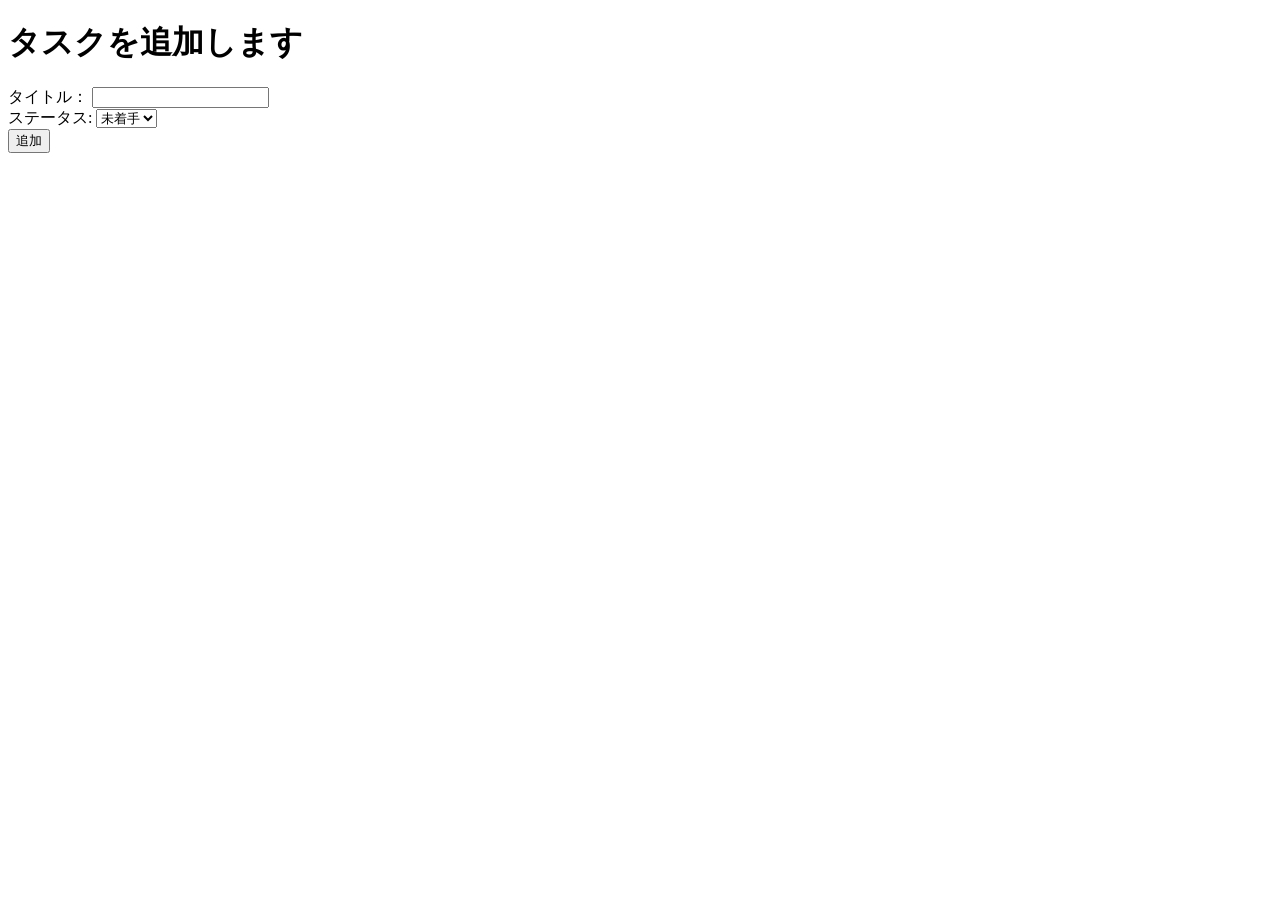
<file: templates/add_task.html>
<!DOCTYPE html>
<html lang="en">
<head>
    <title>タスクを追加します</title>
</head>
<body>
    <h1>タスクを追加します</h1>
    <form method="POST" action="{{ url_for('add_task') }}">
        <label for="title">タイトル：</label>
        <input type="text" name="title" required><br>
        <label for="status">ステータス:</label>
        <select name="status" required>
            <option value="未着手">未着手</option>
            <option value="進行中">進行中</option>
            <option value="完了">完了</option>
        </select><br>
        <input type="submit" value="追加">
    </form>
</body>
</html>
</file>
